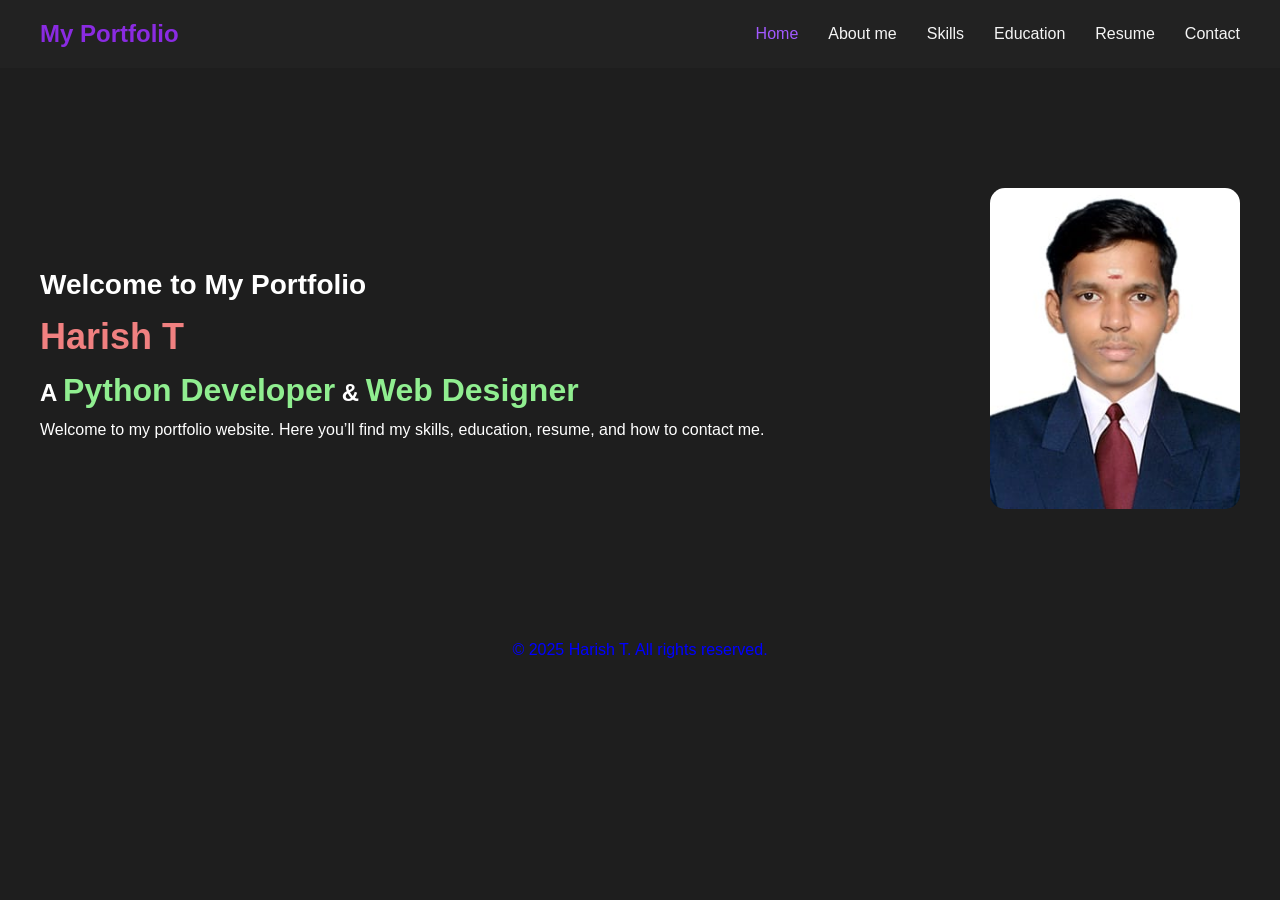
<file: index.html>
<!DOCTYPE html>
<html lang="en">
<head>

  <meta charset="UTF-8">
  <meta name="viewport" content="width=device-width, initial-scale=1.0">
 <title>Harish T | Python Developer & Web Designer Portfolio</title>
  <meta name="description" content="Harish T portfolio website. Python Developer and Web Designer showcasing skills, education, projects, and resume.">

  <link rel="stylesheet" href="style.css">
</head>
<body>

  <!-- ===== Navbar ===== -->
  <nav>
    <div class="logo"  style="color: blueviolet;">My Portfolio</div>
    <div class="menu-toggle" id="menu-toggle">
      <span></span>
      <span></span>
      <span></span>
    </div>
    <ul id="nav-links">
      <li><a class="active" onclick="showSection('home')">Home</a></li>
      <li><a onclick="showSection('about')">About me</a></li>
      <li><a onclick="showSection('skills')">Skills</a></li>
      <li><a onclick="showSection('education')">Education</a></li>
      <li><a onclick="showSection('resume')">Resume</a></li>
      <li><a onclick="showSection('contact')">Contact</a></li>
    </ul>
  </nav>

  <!-- ===== Sections ===== -->
  <section id="home" class="content-section">
    <div class="intro-section">
      <div class="intro-text">
        <h1  style="font-size: 28px;">Welcome to My Portfolio</h1>
        <h1 style="color: lightcoral; font-size: 36px;">Harish T</h1>
        <h2>A <span style="color: lightgreen; font-size: 32px;">Python Developer</span> & <span style="color: lightgreen; font-size: 32px;">Web Designer</span></h2>
        <p>Welcome to my portfolio website. Here you’ll find my skills, education, resume, and how to contact me.</p>
      </div>
      <div class="intro-image">
        <img src="profile.jpeg" alt="Profile Picture">
      </div>
    </div>
  </section>

  <section id="about" class="content-section">
    <h1 style="padding: 30px;">About Me</h1>
  <p style="padding: 50px;">
        I am Harish T. A pre-final B.Tech Computer Science and Engineering student at Rajiv Gandhi College of Engineering and Technology specializing in Python Developer & Web Designer. Passionate about building scalable and efficient applications.
        Eager to apply technical skills and problem-solving abilities to a challenging role in the tech industry. A quick learner and a dedicated team player, always seeking opportunities to grow and contribute to innovative projects.
      </p>
  </section>

  <section id="skills" class="content-section">
    <h1 style="padding: 30px;">My Skills</h1>
  <ul style="padding: 50px;">
    <li>Technical Skills: Python, Java, C++, HTML, CSS, MySQL</li>
    <li>Tools & Platforms: MS Office, VS Code, Windows, Linux </li>
    <li>Soft Skills: Problem Solving, Teamwork, Communication</li>
    <li>Languages Known: English, Tamil </li>
  </ul>
  </section>

  <section id="education" class="content-section">
    <h1 style="padding: 30px;">Education Qualification</h1>
    <ul style="padding: 50px;">
    <h3>RAJIV GANDHI COLLEGE OF ENGINEERING & TECHNOLOGY, PUDUCHERRY </h3>
    <p>Bachelor of Technology in Computer Science and Engineering – 2023-27 Batch </p>
    <p>CGPA – 8.94/10 </p>
<br>
    <h3>ACHARIYA SIKSHA MANDIR HR. SEC. SCHOOL, PUDUCHERRY </h3>
    12th Standard (HSC) 
    Year of Passing: 2023 | Percentage – 81%
  </ul>
  </section>

<section id="resume" class="content-section">
    <h1 style="padding: 30px;">Resume</h1>
  <center><img class='resume-my'src="Resume-1.png" alt="Resume"></center>
  <a href="Resume3.pdf" download class="btn">Download Resume PDF</a>
  </section>  

  <section id="contact" class="content-section">
    <h1 style="padding: 30px;">Contact Me</h1>
    <p style="padding: 50px;">Email: harish.t7708@gmail.com<br>
    </p>
     <section>
      <div class="social-container">
        <a href="https://www.linkedin.com/in/harish-t7708" target="_blank" class="social-box linkedin">
          <img src="linkedin.png" alt="LinkedIn">
        </a>
        <a href="https://github.com/harish-t24" target="_blank" class="social-box github">
          <img src="github.png" alt="GitHub">
        </a>
        <a href="https://wa.me/917708911399" target="_blank" class="social-box whatsapp">
          <img src="whatsapp.png" alt="WhatsApp">
        </a>
        <a href="https://www.instagram.com/harish.t_24" target="_blank" class="social-box instagram">
          <img src="instagram.png" alt="Instagram">
        </a>
      </div>
    </section>
  </section>

  <!-- ===== JavaScript ===== -->
  <script>
    // Toggle mobile menu
    const menuToggle = document.getElementById("menu-toggle");
    const navLinks = document.getElementById("nav-links");

    menuToggle.addEventListener("click", () => {
      menuToggle.classList.toggle("open");
      navLinks.classList.toggle("active");
    });

    // Show only clicked section
    function showSection(sectionId) {
      document.querySelectorAll(".content-section").forEach(sec => {
        sec.style.display = "none";
      });

      document.getElementById(sectionId).style.display = "block";

      // Highlight active menu item
      document.querySelectorAll("nav ul li a").forEach(link => {
        link.classList.remove("active");
      });
      event.target.classList.add("active");

      // Close menu after click (for mobile)
      navLinks.classList.remove("active");
      menuToggle.classList.remove("open");
    }
  </script>
<!-- FOOTER -->
    <footer style="color: blue; text-align: center;">
      <p>&copy; 2025 Harish T. All rights reserved.</p>
    </footer>
</body>
</html>
</file>
<file: style.css>
/* ===== Global Styles ===== */
* {
  margin: 0;
  padding: 0;
  box-sizing: border-box;
  font-family: "Poppins", sans-serif;
}

body {
  background: #1e1e1e;
  color: #f5f5f5;
  line-height: 1.6;
}

a {
  text-decoration: none;
  color: inherit;
  cursor: pointer;
}

html {
  scroll-behavior: smooth;
}

/* ===== Navbar ===== */
nav {
  display: flex;
  justify-content: space-between;
  align-items: center;
  padding: 15px 40px;
  background: #222222;
  position: relative;
  z-index: 1000;
}

nav .logo {
  font-size: 1.5rem;
  font-weight: bold;
}

nav .logo span {
  color: #a259ff;
}

nav ul {
  list-style: none;
  display: flex;
  gap: 30px;
}

nav ul li a {
  color: #f5f5f5;
  transition: 0.3s;
}

nav ul li a:hover,
nav ul li a.active {
  color: #a259ff;
}

/* ===== Hamburger ===== */
.menu-toggle {
  display: none;
  flex-direction: column;
  cursor: pointer;
  gap: 6px;
}

.menu-toggle span {
  width: 28px;
  height: 3px;
  background: #f5f5f5;
  transition: 0.3s;
  border-radius: 2px;
}

/* Rotate lines when open */
.menu-toggle.open span:nth-child(1) {
  transform: rotate(45deg) translate(5px, 5px);
}
.menu-toggle.open span:nth-child(2) {
  opacity: 0;
}
.menu-toggle.open span:nth-child(3) {
  transform: rotate(-45deg) translate(6px, -6px);
}

/* ===== Sections ===== */
.content-section {
  display: none; /* Hide all by default */
  padding: 80px 40px;
}

#home {
  display: block; /* Show Home first */
}

/* ===== Hero Section (Home) ===== */
.intro-section {
  display: flex;
  align-items: center;
  justify-content: space-between;
  gap: 20px;
  margin: 40px 0;
}

.intro-text {
  flex: 1;
  color: white;
}

.intro-image img {
  width: 250px;
  border-radius: 15px;
}

/* ===== Responsive ===== */
@media (max-width: 768px) {
  .menu-toggle {
    display: flex;
  }

  nav ul {
    position: absolute;
    top: 60px;
    right: -250px;   /* hidden by default */
    width: 200px;
    background: #2a2a2a;
    flex-direction: column;
    gap: 20px;
    padding: 20px;
    border-radius: 10px;
    transition: right 0.3s ease-in-out;
  }

  nav ul.active {
    right: 10px;   /* visible when active */
  }

  .intro-section {
    flex-direction: column;
    text-align: center;
  }

  .intro-image img {
    margin-top: 20px;
  }
}

.social-container {
  display: flex;
  justify-content: center;
  gap: 50px;
  margin: 30px 0;
  flex-wrap: wrap;
}

.social-box {
  width: 150px;
  height: 200px;
  display: flex;
  justify-content: center;
  align-items: center;
  background-color: #f2f2f2;
  padding: 15px;
  border-radius: 12px;
  border: 3px solid transparent;
  box-shadow: 0 2px 5px rgba(0,0,0,0.1);
  transition: transform 0.3s, border-color 0.3s;
}

.social-box img {
  width: 50px;
  height: 50px;
}

.social-box:hover {
  transform: scale(1.15);
}

/* Brand Colors */
.linkedin:hover { border-color: #0a66c2; }
.github:hover { border-color: #333; }
.whatsapp:hover { border-color: #25d366; }
.instagram:hover { border-color: #e1306c; }

/* 📱 Mobile */
@media (max-width: 600px) {
  .social-container { gap: 12px; }
  .social-box { padding: 10px; }
  .social-box img { width: 35px; height: 35px; }
}

/* 💻 Desktop */
@media (min-width: 1024px) {
  .social-box { padding: 20px; }
  .social-box img { width: 60px; height: 60px; }
}

img{
  width: 400px;
}

@media (max-width: 768px){
  img {
    width: 200px;
  }
}

.btn{
  display: inline-block;
  text-align: center;
  margin-top: 20px;
  justify-content: center;
  align-items: center;
  width: auto;
  padding: 8px 14px;
  background-color: #007bff;
  color: white;
  text-decoration: none;
  border-radius: 6px;
  font-size: 16px;
}
</file>
